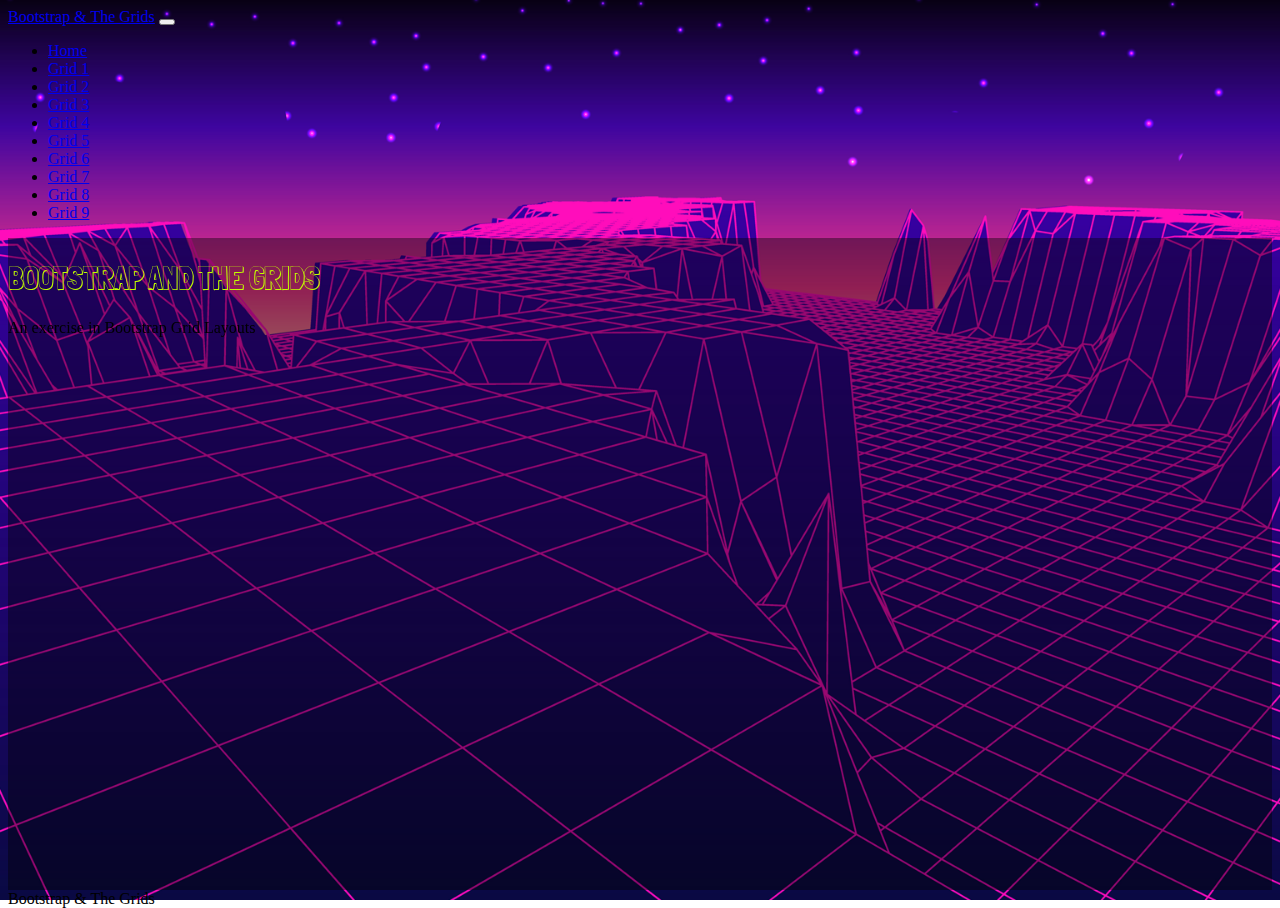
<file: index.html>
<!DOCTYPE html>
<html lang="en">
  <head>
    <meta charset="UTF-8" />
    <meta name="viewport" content="width=device-width, initial-scale=1.0" />
    <title>Bootstrap & The Grids</title>

    <!-- Bootstrap CSS -->
    <link
      href="https://cdn.jsdelivr.net/npm/bootstrap@5.3.0/dist/css/bootstrap.min.css"
      rel="stylesheet"
      integrity="sha384-9ndCyUaIbzAi2FUVXJi0CjmCapSmO7SnpJef0486qhLnuZ2cdeRhO02iuK6FUUVM"
      crossorigin="anonymous"
    />

    <!-- Google Font -->
    <link rel="preconnect" href="https://fonts.googleapis.com" />
    <link rel="preconnect" href="https://fonts.gstatic.com" crossorigin />
    <link
      href="https://fonts.googleapis.com/css2?family=Londrina+Shadow&display=swap"
      rel="stylesheet"
    />

    <!-- My CSS -->
    <link href="/css/site.css" rel="stylesheet" />
  </head>

  <body class="bg-image">
    <!-- nav bar -->
    <header>
      <nav class="navbar navbar-expand-lg navbar-dark bg-dark">
        <div class="container-fluid">
          <a class="navbar-brand" href="/index.html">Bootstrap & The Grids</a>
          <button
            class="navbar-toggler"
            type="button"
            data-bs-toggle="collapse"
            data-bs-target="#navbarSupportedContent"
            aria-controls="navbarSupportedContent"
            aria-expanded="false"
            aria-label="Toggle navigation"
          >
            <span class="navbar-toggler-icon"></span>
          </button>
          <div class="collapse navbar-collapse" id="navbarSupportedContent">
            <ul class="navbar-nav me-auto mb-2 mb-lg-0">
              <li class="nav-item">
                <a
                  class="nav-link active"
                  aria-current="page"
                  href="/index.html"
                  >Home</a
                >
              </li>
              <li class="nav-item">
                <a class="nav-link" href="/grid1.html">Grid 1</a>
              </li>
              <li class="nav-item">
                <a class="nav-link" href="/grid2.html">Grid 2</a>
              </li>
              <li class="nav-item">
                <a class="nav-link" href="/grid3.html">Grid 3</a>
              </li>
              <li class="nav-item">
                <a class="nav-link" href="/grid4.html">Grid 4</a>
              </li>
              <li class="nav-item">
                <a class="nav-link" href="/grid5.html">Grid 5</a>
              </li>
              <li class="nav-item">
                <a class="nav-link" href="/grid6.html">Grid 6</a>
              </li>
              <li class="nav-item">
                <a class="nav-link" href="/grid7.html">Grid 7</a>
              </li>
              <li class="nav-item">
                <a class="nav-link" href="/grid8.html">Grid 8</a>
              </li>
              <li class="nav-item">
                <a class="nav-link" href="/grid9.html">Grid 9</a>
              </li>
            </ul>
          </div>
        </div>
      </nav>
    </header>

    <!-- content of the page -->
    <main class="d-flex justify-content-center align-items-center">
      <div class="text-center text-light">
        <h1 class="display-1 titleText">Bootstrap and the Grids</h1>
        <p class="lead">An exercise in Bootstrap Grid Layouts</p>
      </div>
    </main>

    <!-- footer which appears on each page -->
    <footer class="bg-dark text-secondary text-center py-3">
      Bootstrap & The Grids
    </footer>

    <!-- Bootstrap JS -->
    <script
      src="https://cdn.jsdelivr.net/npm/bootstrap@5.3.0/dist/js/bootstrap.bundle.min.js"
      integrity="sha384-geWF76RCwLtnZ8qwWowPQNguL3RmwHVBC9FhGdlKrxdiJJigb/j/68SIy3Te4Bkz"
      crossorigin="anonymous"
    ></script>
  </body>
</html>
</file>
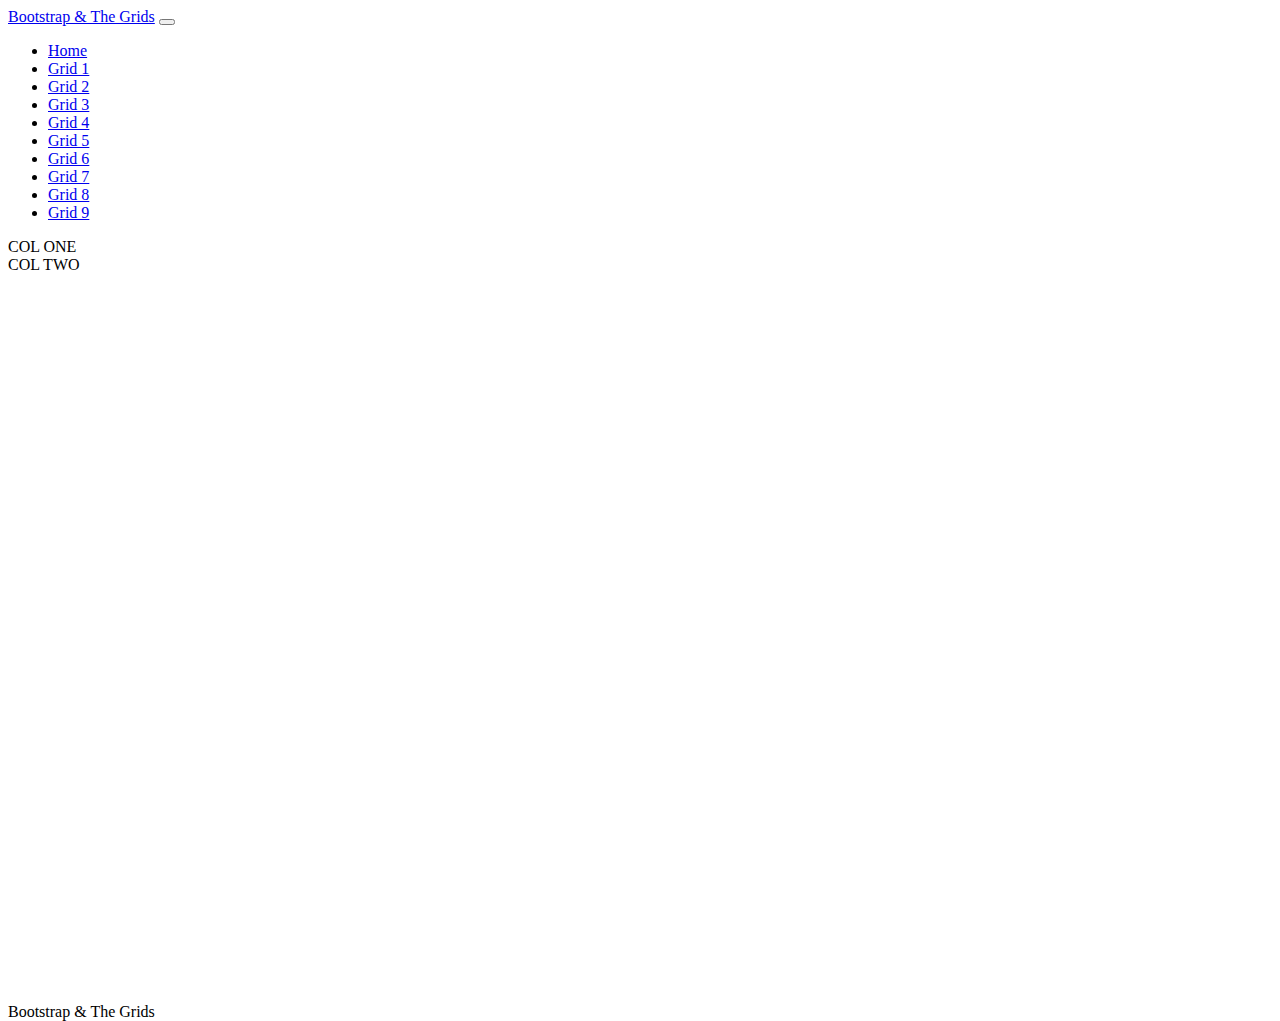
<file: grid1.html>
<!DOCTYPE html>
<html lang="en">
  <head>
    <meta charset="UTF-8" />
    <meta name="viewport" content="width=device-width, initial-scale=1.0" />
    <title>Bootstrap & The Grids</title>

    <!-- Bootstrap CSS -->
    <link
      href="https://cdn.jsdelivr.net/npm/bootstrap@5.3.0/dist/css/bootstrap.min.css"
      rel="stylesheet"
      integrity="sha384-9ndCyUaIbzAi2FUVXJi0CjmCapSmO7SnpJef0486qhLnuZ2cdeRhO02iuK6FUUVM"
      crossorigin="anonymous"
    />

    <!-- My CSS -->
    <link href="/css/site.css" rel="stylesheet" />
  </head>
  <body>
    <!-- nav bar -->
    <header>
      <nav class="navbar navbar-expand-lg navbar-dark bg-dark">
        <div class="container-fluid">
          <a class="navbar-brand" href="/index.html">Bootstrap & The Grids</a>
          <button
            class="navbar-toggler"
            type="button"
            data-bs-toggle="collapse"
            data-bs-target="#navbarSupportedContent"
            aria-controls="navbarSupportedContent"
            aria-expanded="false"
            aria-label="Toggle navigation"
          >
            <span class="navbar-toggler-icon"></span>
          </button>
          <div class="collapse navbar-collapse" id="navbarSupportedContent">
            <ul class="navbar-nav me-auto mb-2 mb-lg-0">
              <li class="nav-item">
                <a class="nav-link" href="/index.html">Home</a>
              </li>
              <li class="nav-item">
                <a
                  class="nav-link active"
                  aria-current="page"
                  href="/grid1.html"
                  >Grid 1</a
                >
              </li>
              <li class="nav-item">
                <a class="nav-link" href="/grid2.html">Grid 2</a>
              </li>
              <li class="nav-item">
                <a class="nav-link" href="/grid3.html">Grid 3</a>
              </li>
              <li class="nav-item">
                <a class="nav-link" href="/grid4.html">Grid 4</a>
              </li>
              <li class="nav-item">
                <a class="nav-link" href="/grid5.html">Grid 5</a>
              </li>
              <li class="nav-item">
                <a class="nav-link" href="/grid6.html">Grid 6</a>
              </li>
              <li class="nav-item">
                <a class="nav-link" href="/grid7.html">Grid 7</a>
              </li>
              <li class="nav-item">
                <a class="nav-link" href="/grid8.html">Grid 8</a>
              </li>
              <li class="nav-item">
                <a class="nav-link" href="/grid9.html">Grid 9</a>
              </li>
            </ul>
          </div>
        </div>
      </nav>
    </header>
    <!-- content of the page -->
    <main class="container">
      <div class="row text-light m-3 minHeight">
        <div class="col-12 col-md-6 p-1">
          <article class="bg-dark h-100 p-1">COL ONE</article>
        </div>
        <div class="col-12 col-md-6 p-1">
          <article class="bg-secondary h-100 p-1">COL TWO</article>
        </div>
      </div>
    </main>

    <!-- footer which appears on each page -->
    <footer class="bg-dark mt-5 text-secondary text-center py-3">
      Bootstrap & The Grids
    </footer>
    <!-- Bootstrap JS -->
    <script
      src="https://cdn.jsdelivr.net/npm/bootstrap@5.3.0/dist/js/bootstrap.bundle.min.js"
      integrity="sha384-geWF76RCwLtnZ8qwWowPQNguL3RmwHVBC9FhGdlKrxdiJJigb/j/68SIy3Te4Bkz"
      crossorigin="anonymous"
    ></script>
  </body>
</html>
</file>
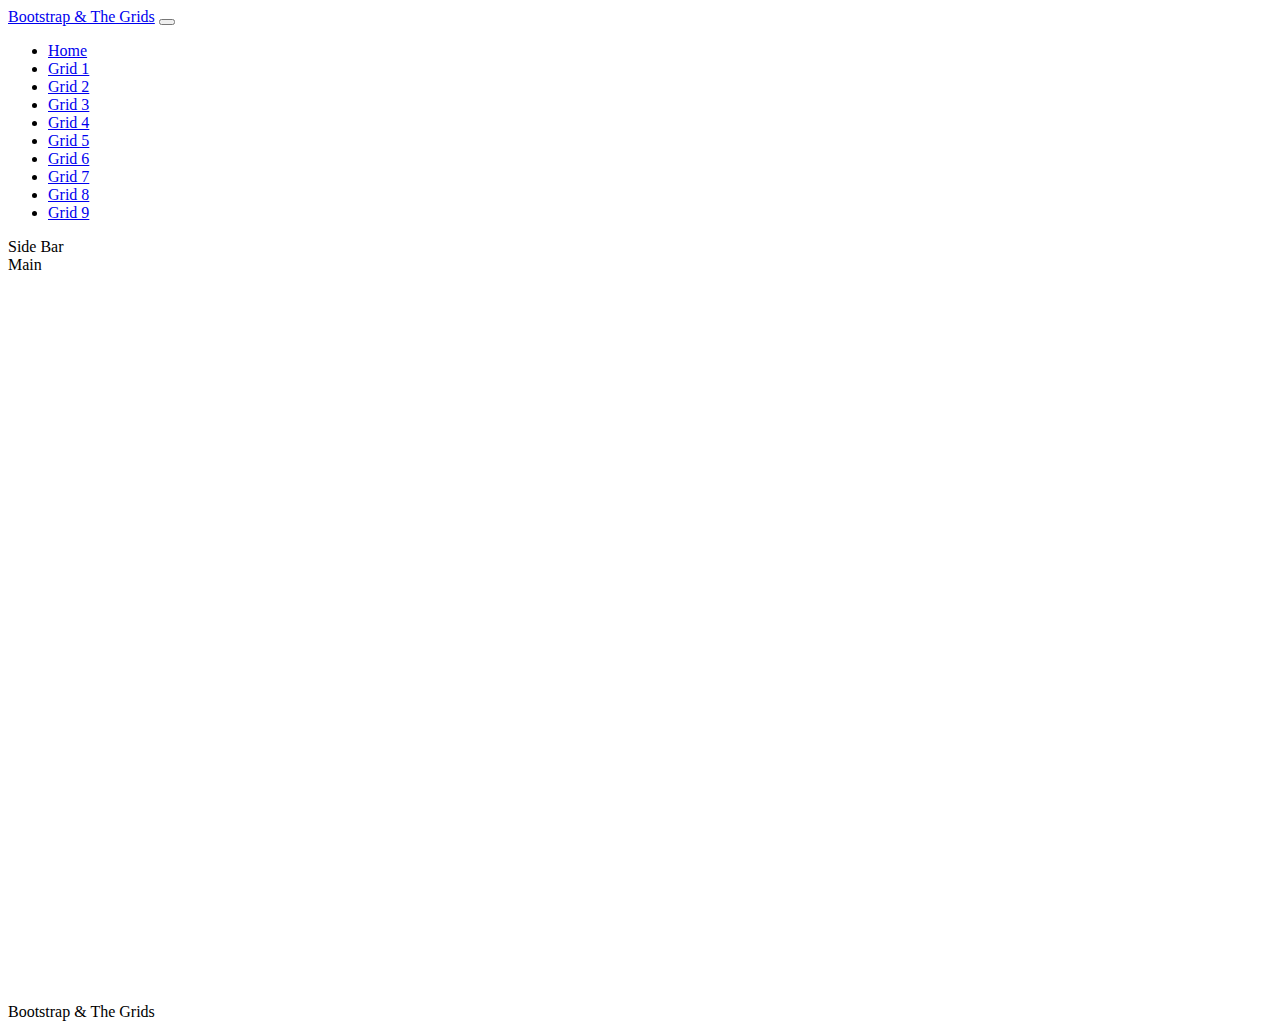
<file: grid2.html>
<!DOCTYPE html>
<html lang="en">
  <head>
    <meta charset="UTF-8" />
    <meta name="viewport" content="width=device-width, initial-scale=1.0" />
    <title>Bootstrap & The Grids</title>

    <!-- Bootstrap CSS -->
    <link
      href="https://cdn.jsdelivr.net/npm/bootstrap@5.3.0/dist/css/bootstrap.min.css"
      rel="stylesheet"
      integrity="sha384-9ndCyUaIbzAi2FUVXJi0CjmCapSmO7SnpJef0486qhLnuZ2cdeRhO02iuK6FUUVM"
      crossorigin="anonymous"
    />

    <!-- My CSS -->
    <link href="/css/site.css" rel="stylesheet" />
  </head>
  <body>
    <!-- nav bar -->
    <header>
      <nav class="navbar navbar-expand-lg navbar-dark bg-dark">
        <div class="container-fluid">
          <a class="navbar-brand" href="/index.html">Bootstrap & The Grids</a>
          <button
            class="navbar-toggler"
            type="button"
            data-bs-toggle="collapse"
            data-bs-target="#navbarSupportedContent"
            aria-controls="navbarSupportedContent"
            aria-expanded="false"
            aria-label="Toggle navigation"
          >
            <span class="navbar-toggler-icon"></span>
          </button>
          <div class="collapse navbar-collapse" id="navbarSupportedContent">
            <ul class="navbar-nav me-auto mb-2 mb-lg-0">
              <li class="nav-item">
                <a class="nav-link" href="/index.html">Home</a>
              </li>
              <li class="nav-item">
                <a class="nav-link" href="/grid1.html">Grid 1</a>
              </li>
              <li class="nav-item">
                <a
                  class="nav-link active"
                  aria-current="page"
                  href="/grid2.html"
                  >Grid 2</a
                >
              </li>
              <li class="nav-item">
                <a class="nav-link" href="/grid3.html">Grid 3</a>
              </li>
              <li class="nav-item">
                <a class="nav-link" href="/grid4.html">Grid 4</a>
              </li>
              <li class="nav-item">
                <a class="nav-link" href="/grid5.html">Grid 5</a>
              </li>
              <li class="nav-item">
                <a class="nav-link" href="/grid6.html">Grid 6</a>
              </li>
              <li class="nav-item">
                <a class="nav-link" href="/grid7.html">Grid 7</a>
              </li>
              <li class="nav-item">
                <a class="nav-link" href="/grid8.html">Grid 8</a>
              </li>
              <li class="nav-item">
                <a class="nav-link" href="/grid9.html">Grid 9</a>
              </li>
            </ul>
          </div>
        </div>
      </nav>
    </header>
    <!-- content of the page -->
    <main class="container">
      <div class="row text-light m-3 minHeight">
        <div class="col-4">
          <article class="bg-secondary h-100 p-3">Side Bar</article>
        </div>
        <div class="col-8">
          <article class="bg-dark h-100 p-3">Main</article>
        </div>
      </div>
    </main>

    <!-- footer which appears on each page -->
    <footer class="bg-dark mt-5 text-secondary text-center py-3">
      Bootstrap & The Grids
    </footer>
    <!-- Bootstrap JS -->
    <script
      src="https://cdn.jsdelivr.net/npm/bootstrap@5.3.0/dist/js/bootstrap.bundle.min.js"
      integrity="sha384-geWF76RCwLtnZ8qwWowPQNguL3RmwHVBC9FhGdlKrxdiJJigb/j/68SIy3Te4Bkz"
      crossorigin="anonymous"
    ></script>
  </body>
</html>
</file>
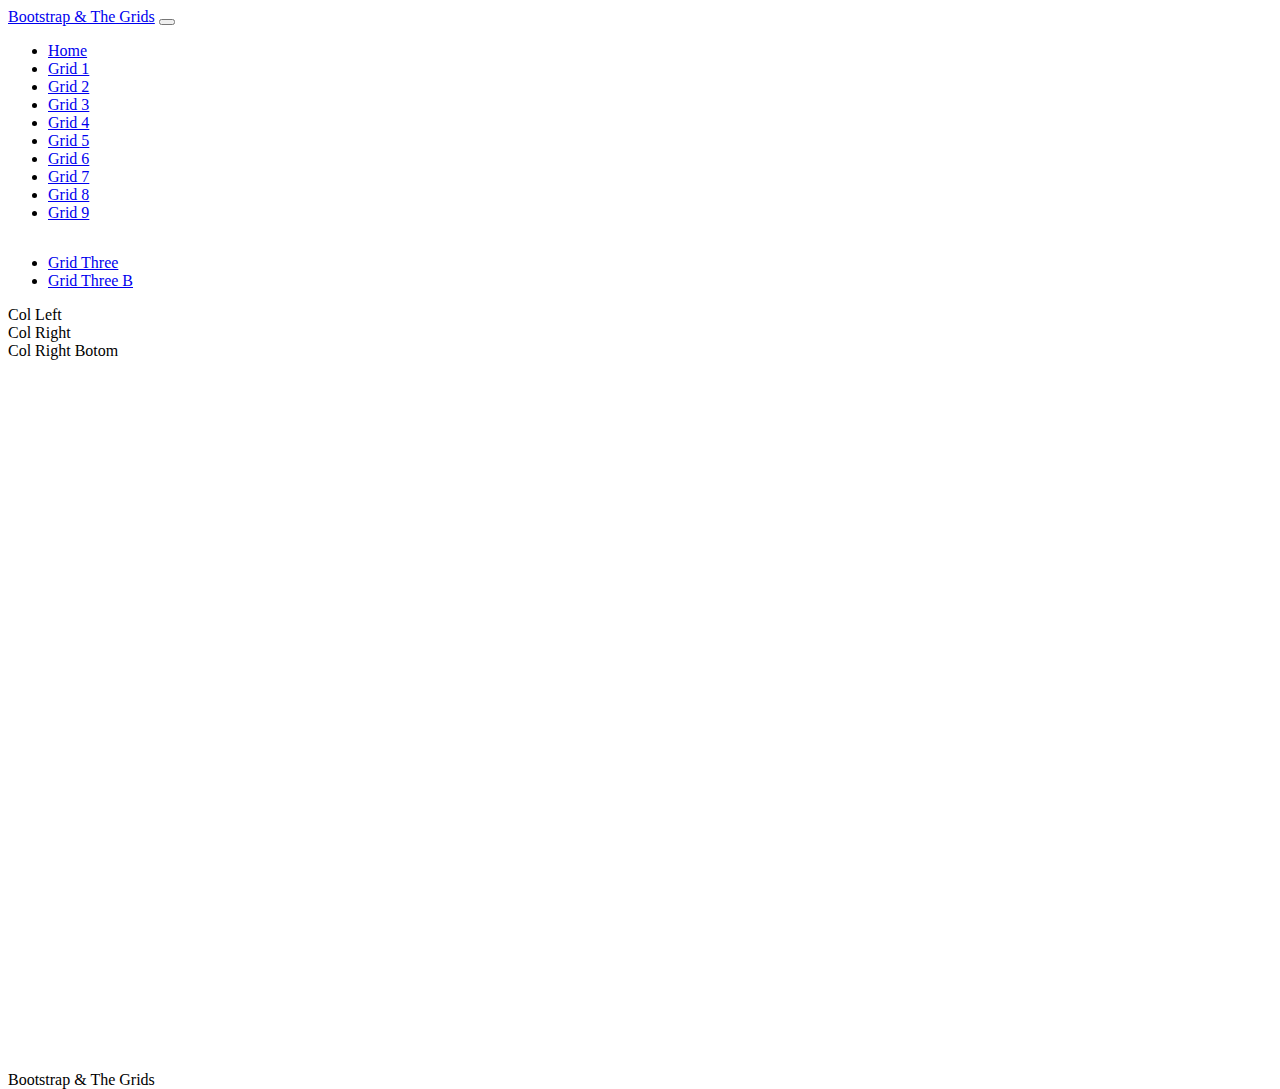
<file: grid3.html>
<!DOCTYPE html>
<html lang="en">
  <head>
    <meta charset="UTF-8" />
    <meta name="viewport" content="width=device-width, initial-scale=1.0" />
    <title>Bootstrap & The Grids</title>

    <!-- Bootstrap CSS -->
    <link
      href="https://cdn.jsdelivr.net/npm/bootstrap@5.3.0/dist/css/bootstrap.min.css"
      rel="stylesheet"
      integrity="sha384-9ndCyUaIbzAi2FUVXJi0CjmCapSmO7SnpJef0486qhLnuZ2cdeRhO02iuK6FUUVM"
      crossorigin="anonymous"
    />

    <!-- My CSS -->
    <link href="/css/site.css" rel="stylesheet" />
  </head>
  <body>
    <!-- nav bar -->
    <header>
      <nav class="navbar navbar-expand-lg navbar-dark bg-dark">
        <div class="container-fluid">
          <a class="navbar-brand" href="/index.html">Bootstrap & The Grids</a>
          <button
            class="navbar-toggler"
            type="button"
            data-bs-toggle="collapse"
            data-bs-target="#navbarSupportedContent"
            aria-controls="navbarSupportedContent"
            aria-expanded="false"
            aria-label="Toggle navigation"
          >
            <span class="navbar-toggler-icon"></span>
          </button>
          <div class="collapse navbar-collapse" id="navbarSupportedContent">
            <ul class="navbar-nav me-auto mb-2 mb-lg-0">
              <li class="nav-item">
                <a class="nav-link" href="/index.html">Home</a>
              </li>
              <li class="nav-item">
                <a class="nav-link" href="/grid1.html">Grid 1</a>
              </li>
              <li class="nav-item">
                <a class="nav-link" href="/grid2.html">Grid 2</a>
              </li>
              <li class="nav-item">
                <a
                  class="nav-link active"
                  aria-current="page"
                  href="/grid3.html"
                  >Grid 3</a
                >
              </li>
              <li class="nav-item">
                <a class="nav-link" href="/grid4.html">Grid 4</a>
              </li>
              <li class="nav-item">
                <a class="nav-link" href="/grid5.html">Grid 5</a>
              </li>
              <li class="nav-item">
                <a class="nav-link" href="/grid6.html">Grid 6</a>
              </li>
              <li class="nav-item">
                <a class="nav-link" href="/grid7.html">Grid 7</a>
              </li>
              <li class="nav-item">
                <a class="nav-link" href="/grid8.html">Grid 8</a>
              </li>
              <li class="nav-item">
                <a class="nav-link" href="/grid9.html">Grid 9</a>
              </li>
            </ul>
          </div>
        </div>
      </nav>
    </header>
    <!-- content of the page -->
    <main class="container py-3">
      <ul class="nav nav-pills mb-1">
        <li class="nav-item">
          <a class="nav-link active" aria-current="page" href="grid3.html"
            >Grid Three</a
          >
        </li>
        <li class="nav-item">
          <a class="nav-link" aria-current="page" href="grid3b.html"
            >Grid Three B</a
          >
        </li>
      </ul>

      <div class="row minHeight text-light g-3">
        <div class="col-7 p-2">
          <article class="bg-secondary h-100 p-3">Col Left</article>
        </div>
        <div class="col-5 pt-2">
          <div class="row row-cols-1 h-100 g-2">
            <div class="col">
              <article class="bg-secondary h-100 p-3">Col Right</article>
            </div>
            <div class="col">
              <article class="bg-dark h-100 p-3">Col Right Botom</article>
            </div>
          </div>
        </div>
      </div>
    </main>

    <!-- footer which appears on each page -->
    <footer class="bg-dark mt-5 text-secondary text-center py-3">
      Bootstrap & The Grids
    </footer>
    <!-- Bootstrap JS -->
    <script
      src="https://cdn.jsdelivr.net/npm/bootstrap@5.3.0/dist/js/bootstrap.bundle.min.js"
      integrity="sha384-geWF76RCwLtnZ8qwWowPQNguL3RmwHVBC9FhGdlKrxdiJJigb/j/68SIy3Te4Bkz"
      crossorigin="anonymous"
    ></script>
  </body>
</html>
</file>
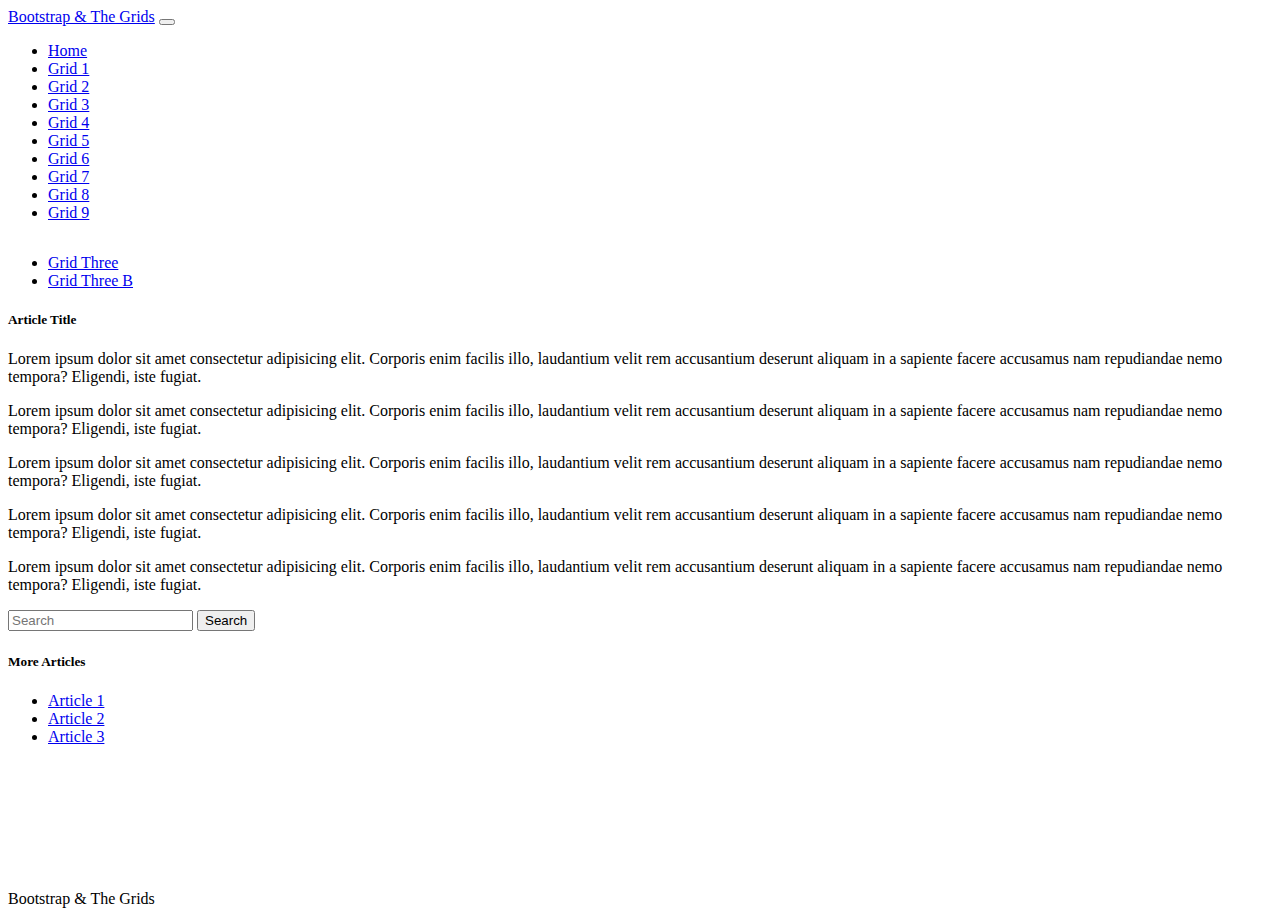
<file: grid3b.html>
<!DOCTYPE html>
<html lang="en">
  <head>
    <meta charset="UTF-8" />
    <meta name="viewport" content="width=device-width, initial-scale=1.0" />
    <title>Bootstrap & The Grids</title>

    <!-- Bootstrap CSS -->
    <link
      href="https://cdn.jsdelivr.net/npm/bootstrap@5.3.0/dist/css/bootstrap.min.css"
      rel="stylesheet"
      integrity="sha384-9ndCyUaIbzAi2FUVXJi0CjmCapSmO7SnpJef0486qhLnuZ2cdeRhO02iuK6FUUVM"
      crossorigin="anonymous"
    />

    <!-- My CSS -->
    <link href="/css/site.css" rel="stylesheet" />
  </head>
  <body>
    <!-- nav bar -->
    <header>
      <nav class="navbar navbar-expand-lg navbar-dark bg-dark">
        <div class="container-fluid">
          <a class="navbar-brand" href="/index.html">Bootstrap & The Grids</a>
          <button
            class="navbar-toggler"
            type="button"
            data-bs-toggle="collapse"
            data-bs-target="#navbarSupportedContent"
            aria-controls="navbarSupportedContent"
            aria-expanded="false"
            aria-label="Toggle navigation"
          >
            <span class="navbar-toggler-icon"></span>
          </button>
          <div class="collapse navbar-collapse" id="navbarSupportedContent">
            <ul class="navbar-nav me-auto mb-2 mb-lg-0">
              <li class="nav-item">
                <a class="nav-link" href="/index.html">Home</a>
              </li>
              <li class="nav-item">
                <a class="nav-link" href="/grid1.html">Grid 1</a>
              </li>
              <li class="nav-item">
                <a class="nav-link" href="/grid2.html">Grid 2</a>
              </li>
              <li class="nav-item active" aria-current="page">
                <a class="nav-link" href="/grid3.html">Grid 3</a>
              </li>
              <li class="nav-item">
                <a class="nav-link" href="/grid4.html">Grid 4</a>
              </li>
              <li class="nav-item">
                <a class="nav-link" href="/grid5.html">Grid 5</a>
              </li>
              <li class="nav-item">
                <a class="nav-link" href="/grid6.html">Grid 6</a>
              </li>
              <li class="nav-item">
                <a class="nav-link" href="/grid7.html">Grid 7</a>
              </li>
              <li class="nav-item">
                <a class="nav-link" href="/grid8.html">Grid 8</a>
              </li>
              <li class="nav-item">
                <a class="nav-link" href="/grid9.html">Grid 9</a>
              </li>
            </ul>
          </div>
        </div>
      </nav>
    </header>
    <!-- content of the page -->
    <main class="container-fluid py-3">
      <ul class="nav nav-pills mb-1">
        <li class="nav-item">
          <a class="nav-link" aria-current="page" href="grid3.html"
            >Grid Three</a
          >
        </li>
        <li class="nav-item">
          <a class="nav-link active" aria-current="page" href="grid3b.html"
            >Grid Three B</a
          >
        </li>
      </ul>

      <div class="row text-light">
        <div class="col-7">
          <article class="bg-secondary p-3 text-light">
            <h5>Article Title</h5>
            <p>
              Lorem ipsum dolor sit amet consectetur adipisicing elit. Corporis
              enim facilis illo, laudantium velit rem accusantium deserunt
              aliquam in a sapiente facere accusamus nam repudiandae nemo
              tempora? Eligendi, iste fugiat.
            </p>
            <p>
              Lorem ipsum dolor sit amet consectetur adipisicing elit. Corporis
              enim facilis illo, laudantium velit rem accusantium deserunt
              aliquam in a sapiente facere accusamus nam repudiandae nemo
              tempora? Eligendi, iste fugiat.
            </p>
            <p>
              Lorem ipsum dolor sit amet consectetur adipisicing elit. Corporis
              enim facilis illo, laudantium velit rem accusantium deserunt
              aliquam in a sapiente facere accusamus nam repudiandae nemo
              tempora? Eligendi, iste fugiat.
            </p>
            <p>
              Lorem ipsum dolor sit amet consectetur adipisicing elit. Corporis
              enim facilis illo, laudantium velit rem accusantium deserunt
              aliquam in a sapiente facere accusamus nam repudiandae nemo
              tempora? Eligendi, iste fugiat.
            </p>
            <p>
              Lorem ipsum dolor sit amet consectetur adipisicing elit. Corporis
              enim facilis illo, laudantium velit rem accusantium deserunt
              aliquam in a sapiente facere accusamus nam repudiandae nemo
              tempora? Eligendi, iste fugiat.
            </p>
          </article>
        </div>
        <div class="col-5">
          <div class="bg-secondary p-3">
            <!-- search bar -->
            <form action="#" class="d-flex">
              <input
                type="text"
                name="search"
                placeholder="Search"
                class="form-control me-2"
              />
              <button class="btn btn-outline-light" type="submit">
                Search
              </button>
            </form>
          </div>
          <div class="bg-dark p-3 mt-2">
            <h5 class="">More Articles</h5>
            <ul class="list-unstyled ms-3">
              <li class="py-2">
                <a href="#" class="text-decoration-none">Article 1</a>
              </li>
              <li class="py-2">
                <a href="#" class="text-decoration-none">Article 2</a>
              </li>
              <li class="py-2">
                <a href="#" class="text-decoration-none">Article 3</a>
              </li>
            </ul>
          </div>
        </div>
      </div>
    </main>

    <!-- footer which appears on each page -->
    <footer class="bg-dark mt-5 text-secondary text-center py-3">
      Bootstrap & The Grids
    </footer>
    <!-- Bootstrap JS -->
    <script
      src="https://cdn.jsdelivr.net/npm/bootstrap@5.3.0/dist/js/bootstrap.bundle.min.js"
      integrity="sha384-geWF76RCwLtnZ8qwWowPQNguL3RmwHVBC9FhGdlKrxdiJJigb/j/68SIy3Te4Bkz"
      crossorigin="anonymous"
    ></script>
  </body>
</html>
</file>
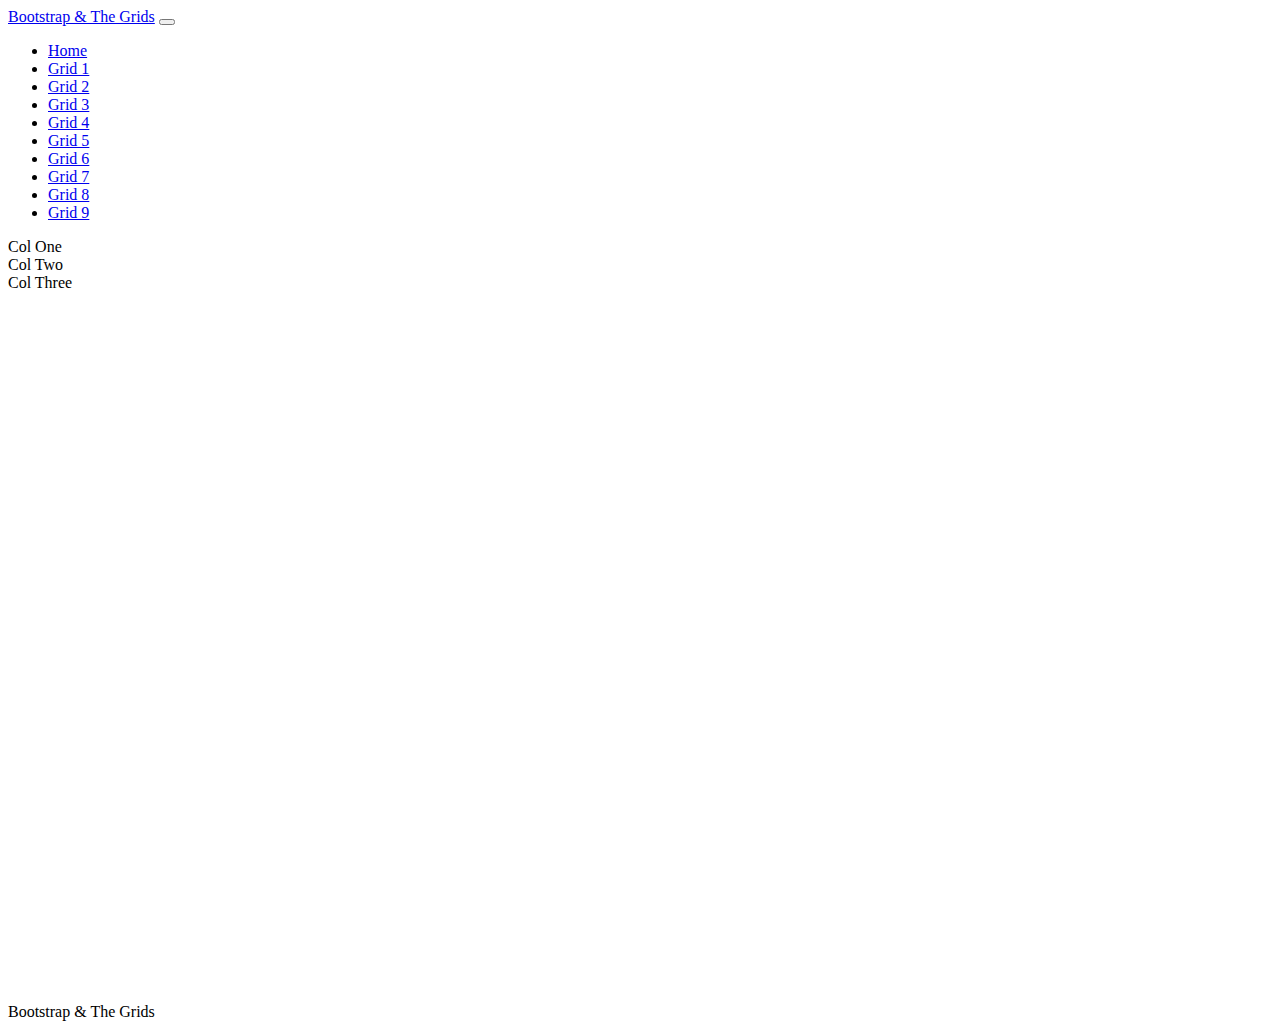
<file: grid4.html>
<!DOCTYPE html>
<html lang="en">
  <head>
    <meta charset="UTF-8" />
    <meta name="viewport" content="width=device-width, initial-scale=1.0" />
    <title>Bootstrap & The Grids</title>

    <!-- Bootstrap CSS -->
    <link
      href="https://cdn.jsdelivr.net/npm/bootstrap@5.3.0/dist/css/bootstrap.min.css"
      rel="stylesheet"
      integrity="sha384-9ndCyUaIbzAi2FUVXJi0CjmCapSmO7SnpJef0486qhLnuZ2cdeRhO02iuK6FUUVM"
      crossorigin="anonymous"
    />

    <!-- My CSS -->
    <link href="/css/site.css" rel="stylesheet" />
  </head>
  <body>
    <!-- nav bar -->
    <header>
      <nav class="navbar navbar-expand-lg navbar-dark bg-dark">
        <div class="container-fluid">
          <a class="navbar-brand" href="/index.html">Bootstrap & The Grids</a>
          <button
            class="navbar-toggler"
            type="button"
            data-bs-toggle="collapse"
            data-bs-target="#navbarSupportedContent"
            aria-controls="navbarSupportedContent"
            aria-expanded="false"
            aria-label="Toggle navigation"
          >
            <span class="navbar-toggler-icon"></span>
          </button>
          <div class="collapse navbar-collapse" id="navbarSupportedContent">
            <ul class="navbar-nav me-auto mb-2 mb-lg-0">
              <li class="nav-item">
                <a class="nav-link" href="/index.html">Home</a>
              </li>
              <li class="nav-item">
                <a class="nav-link" href="/grid1.html">Grid 1</a>
              </li>
              <li class="nav-item">
                <a class="nav-link" href="/grid2.html">Grid 2</a>
              </li>
              <li class="nav-item">
                <a class="nav-link" href="/grid3.html">Grid 3</a>
              </li>
              <li class="nav-item">
                <a
                  class="nav-link active"
                  aria-current="page"
                  href="/grid4.html"
                  >Grid 4</a
                >
              </li>
              <li class="nav-item">
                <a class="nav-link" href="/grid5.html">Grid 5</a>
              </li>
              <li class="nav-item">
                <a class="nav-link" href="/grid6.html">Grid 6</a>
              </li>
              <li class="nav-item">
                <a class="nav-link" href="/grid7.html">Grid 7</a>
              </li>
              <li class="nav-item">
                <a class="nav-link" href="/grid8.html">Grid 8</a>
              </li>
              <li class="nav-item">
                <a class="nav-link" href="/grid9.html">Grid 9</a>
              </li>
            </ul>
          </div>
        </div>
      </nav>
    </header>
    <!-- content of the page -->
    <main class="container">
      <div class="row g-3 text-light m-3 minHeight">
        <div class="col-12 col-md-4">
          <article class="bg-secondary h-100 p-3">Col One</article>
        </div>
        <div class="col-12 col-md-4">
          <article class="bg-dark h-100 p-3">Col Two</article>
        </div>
        <div class="col-12 col-md-4">
          <article class="bg-secondary h-100 p-3">Col Three</article>
        </div>
      </div>
    </main>

    <!-- footer which appears on each page -->
    <footer class="bg-dark mt-5 text-secondary text-center py-3">
      Bootstrap & The Grids
    </footer>
    <!-- Bootstrap JS -->
    <script
      src="https://cdn.jsdelivr.net/npm/bootstrap@5.3.0/dist/js/bootstrap.bundle.min.js"
      integrity="sha384-geWF76RCwLtnZ8qwWowPQNguL3RmwHVBC9FhGdlKrxdiJJigb/j/68SIy3Te4Bkz"
      crossorigin="anonymous"
    ></script>
  </body>
</html>
</file>
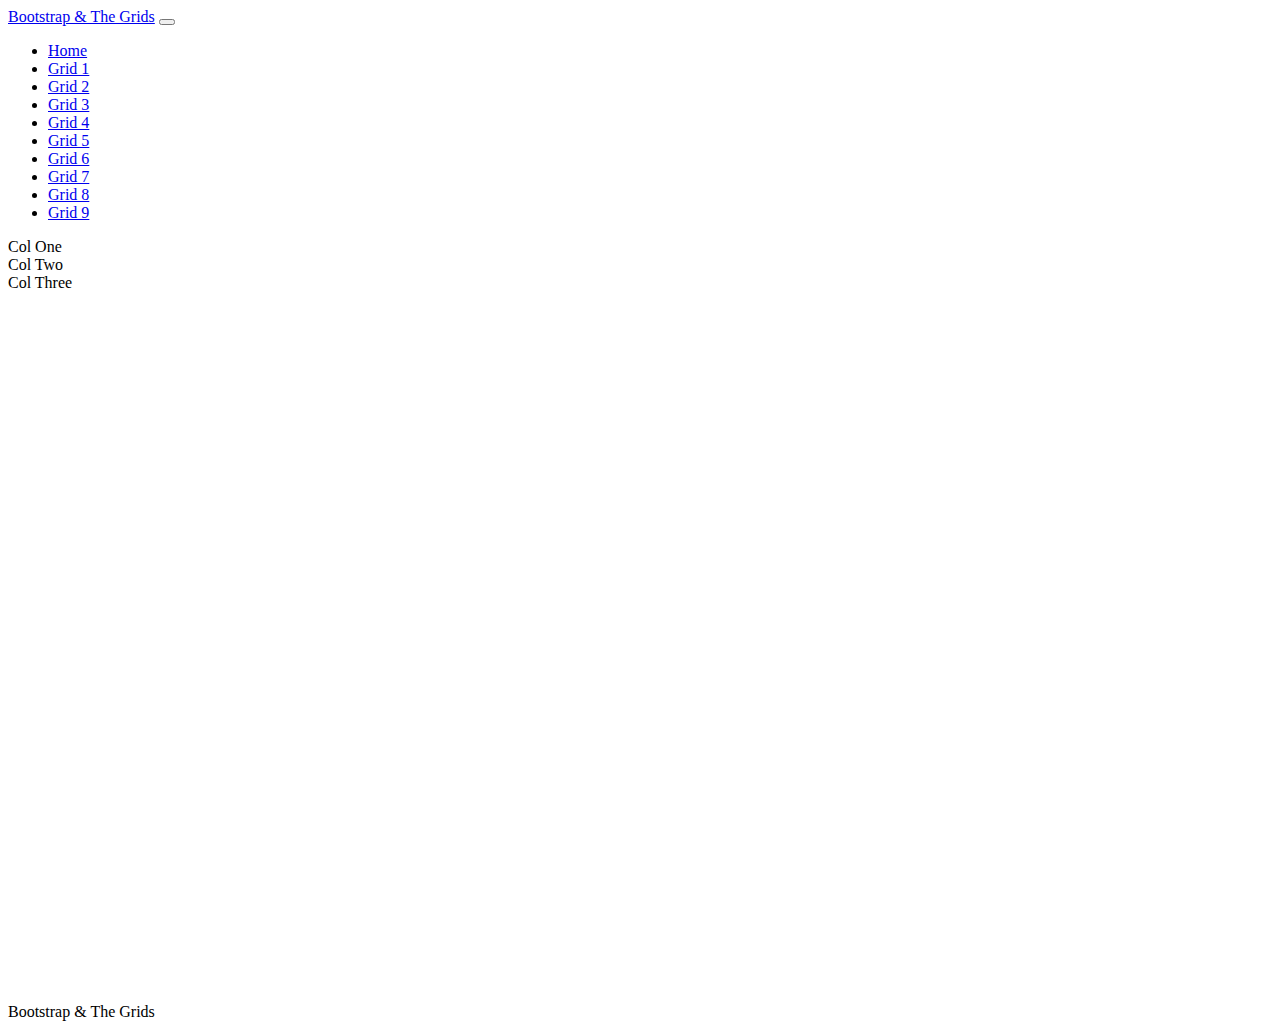
<file: grid5.html>
<!DOCTYPE html>
<html lang="en">
  <head>
    <meta charset="UTF-8" />
    <meta name="viewport" content="width=device-width, initial-scale=1.0" />
    <title>Bootstrap & The Grids</title>

    <!-- Bootstrap CSS -->
    <link
      href="https://cdn.jsdelivr.net/npm/bootstrap@5.3.0/dist/css/bootstrap.min.css"
      rel="stylesheet"
      integrity="sha384-9ndCyUaIbzAi2FUVXJi0CjmCapSmO7SnpJef0486qhLnuZ2cdeRhO02iuK6FUUVM"
      crossorigin="anonymous"
    />

    <!-- My CSS -->
    <link href="/css/site.css" rel="stylesheet" />
  </head>
  <body>
    <!-- nav bar -->
    <header>
      <nav class="navbar navbar-expand-lg navbar-dark bg-dark">
        <div class="container-fluid">
          <a class="navbar-brand" href="/index.html">Bootstrap & The Grids</a>
          <button
            class="navbar-toggler"
            type="button"
            data-bs-toggle="collapse"
            data-bs-target="#navbarSupportedContent"
            aria-controls="navbarSupportedContent"
            aria-expanded="false"
            aria-label="Toggle navigation"
          >
            <span class="navbar-toggler-icon"></span>
          </button>
          <div class="collapse navbar-collapse" id="navbarSupportedContent">
            <ul class="navbar-nav me-auto mb-2 mb-lg-0">
              <li class="nav-item">
                <a class="nav-link" href="/index.html">Home</a>
              </li>
              <li class="nav-item">
                <a class="nav-link" href="/grid1.html">Grid 1</a>
              </li>
              <li class="nav-item">
                <a class="nav-link" href="/grid2.html">Grid 2</a>
              </li>
              <li class="nav-item">
                <a class="nav-link" href="/grid3.html">Grid 3</a>
              </li>
              <li class="nav-item">
                <a class="nav-link" href="/grid4.html">Grid 4</a>
              </li>
              <li class="nav-item">
                <a
                  class="nav-link active"
                  aria-current="page"
                  href="/grid5.html"
                  >Grid 5</a
                >
              </li>
              <li class="nav-item">
                <a class="nav-link" href="/grid6.html">Grid 6</a>
              </li>
              <li class="nav-item">
                <a class="nav-link" href="/grid7.html">Grid 7</a>
              </li>
              <li class="nav-item">
                <a class="nav-link" href="/grid8.html">Grid 8</a>
              </li>
              <li class="nav-item">
                <a class="nav-link" href="/grid9.html">Grid 9</a>
              </li>
            </ul>
          </div>
        </div>
      </nav>
    </header>

    <!-- content of the page -->
    <main class="container">
      <div class="row row-cols-1 gy-1 text-light my-3 minHeight">
        <div class="col col-md-3">
          <article class="bg-secondary h-100 p-3">Col One</article>
        </div>
        <div class="col col-md-6">
          <article class="bg-dark h-100 p-3">Col Two</article>
        </div>
        <div class="col col-md-3">
          <article class="bg-secondary h-100 p-3">Col Three</article>
        </div>
      </div>
    </main>

    <!-- footer which appears on each page -->
    <footer class="bg-dark mt-5 text-secondary text-center py-3">
      Bootstrap & The Grids
    </footer>
    <!-- Bootstrap JS -->
    <script
      src="https://cdn.jsdelivr.net/npm/bootstrap@5.3.0/dist/js/bootstrap.bundle.min.js"
      integrity="sha384-geWF76RCwLtnZ8qwWowPQNguL3RmwHVBC9FhGdlKrxdiJJigb/j/68SIy3Te4Bkz"
      crossorigin="anonymous"
    ></script>
  </body>
</html>
</file>
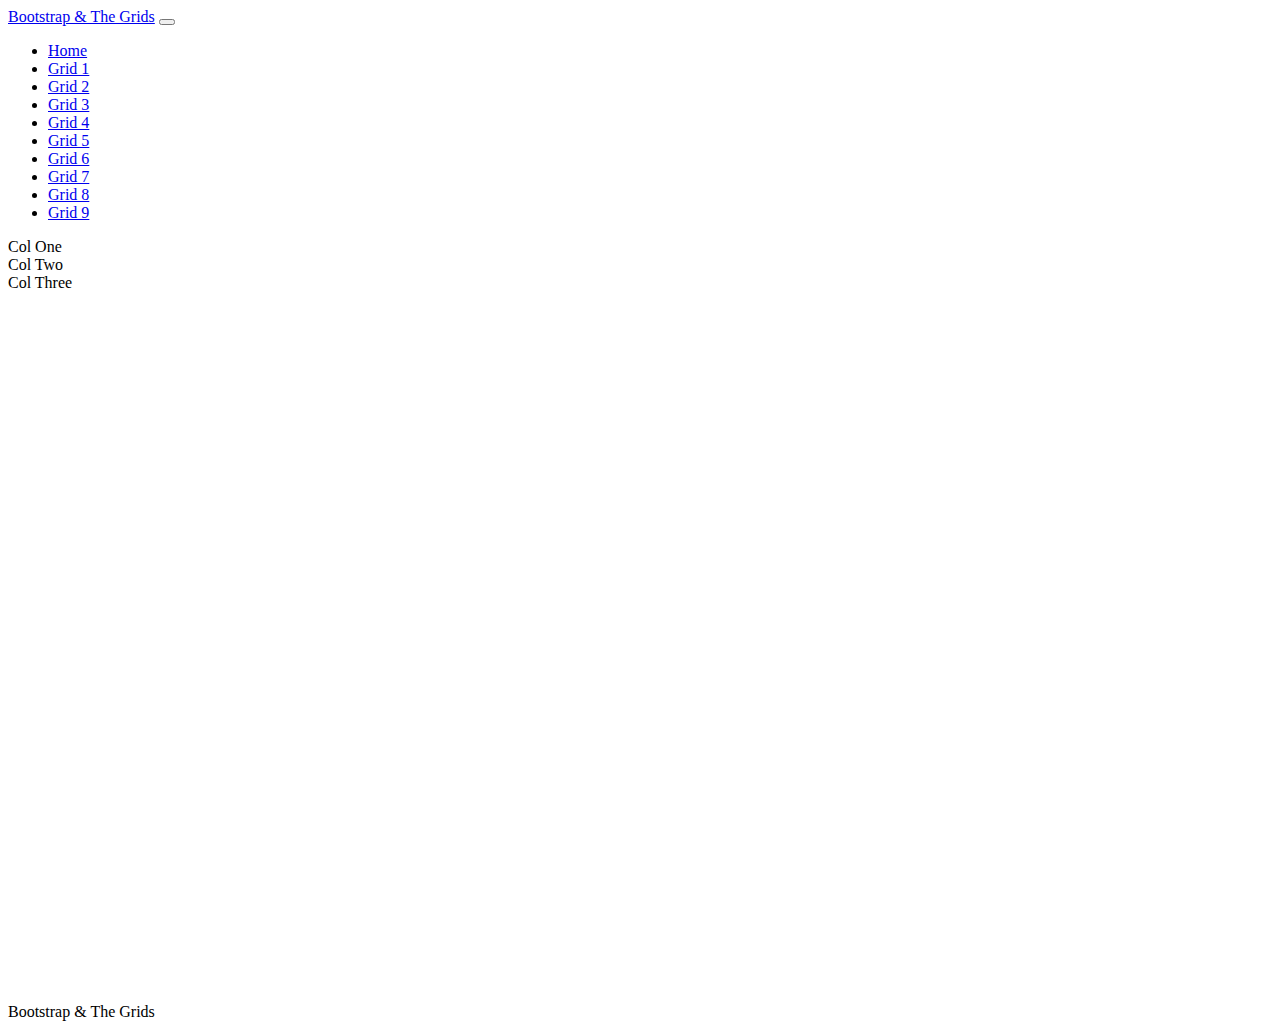
<file: grid6.html>
<!DOCTYPE html>
<html lang="en">
  <head>
    <meta charset="UTF-8" />
    <meta name="viewport" content="width=device-width, initial-scale=1.0" />
    <title>Bootstrap & The Grids</title>

    <!-- Bootstrap CSS -->
    <link
      href="https://cdn.jsdelivr.net/npm/bootstrap@5.3.0/dist/css/bootstrap.min.css"
      rel="stylesheet"
      integrity="sha384-9ndCyUaIbzAi2FUVXJi0CjmCapSmO7SnpJef0486qhLnuZ2cdeRhO02iuK6FUUVM"
      crossorigin="anonymous"
    />

    <!-- My CSS -->
    <link href="/css/site.css" rel="stylesheet" />
  </head>
  <body>
    <!-- nav bar -->
    <header>
      <nav class="navbar navbar-expand-lg navbar-dark bg-dark">
        <div class="container-fluid">
          <a class="navbar-brand" href="/index.html">Bootstrap & The Grids</a>
          <button
            class="navbar-toggler"
            type="button"
            data-bs-toggle="collapse"
            data-bs-target="#navbarSupportedContent"
            aria-controls="navbarSupportedContent"
            aria-expanded="false"
            aria-label="Toggle navigation"
          >
            <span class="navbar-toggler-icon"></span>
          </button>
          <div class="collapse navbar-collapse" id="navbarSupportedContent">
            <ul class="navbar-nav me-auto mb-2 mb-lg-0">
              <li class="nav-item">
                <a class="nav-link" href="/index.html">Home</a>
              </li>
              <li class="nav-item">
                <a class="nav-link" href="/grid1.html">Grid 1</a>
              </li>
              <li class="nav-item">
                <a class="nav-link" href="/grid2.html">Grid 2</a>
              </li>
              <li class="nav-item">
                <a class="nav-link" href="/grid3.html">Grid 3</a>
              </li>
              <li class="nav-item">
                <a class="nav-link" href="/grid4.html">Grid 4</a>
              </li>
              <li class="nav-item">
                <a class="nav-link" href="/grid5.html">Grid 5</a>
              </li>
              <li class="nav-item">
                <a
                  class="nav-link active"
                  aria-current="page"
                  href="/grid6.html"
                  >Grid 6</a
                >
              </li>
              <li class="nav-item">
                <a class="nav-link" href="/grid7.html">Grid 7</a>
              </li>
              <li class="nav-item">
                <a class="nav-link" href="/grid8.html">Grid 8</a>
              </li>
              <li class="nav-item">
                <a class="nav-link" href="/grid9.html">Grid 9</a>
              </li>
            </ul>
          </div>
        </div>
      </nav>
    </header>
    <!-- content of the page -->
    <main class="container">
      <div class="row row-cols-1 gy-2 minHeight my-3 text-light">
        <div class="col">
          <article class="h-100 bg-secondary p-3">Col One</article>
        </div>
        <div class="col col-md-6 order-last">
          <article class="h-100 bg-dark p-3">Col Two</article>
        </div>
        <div class="col col-md-6">
          <article class="h-100 bg-secondary p-3">Col Three</article>
        </div>
      </div>
    </main>

    <!-- footer which appears on each page -->
    <footer class="bg-dark mt-5 text-secondary text-center py-3">
      Bootstrap & The Grids
    </footer>
    <!-- Bootstrap JS -->
    <script
      src="https://cdn.jsdelivr.net/npm/bootstrap@5.3.0/dist/js/bootstrap.bundle.min.js"
      integrity="sha384-geWF76RCwLtnZ8qwWowPQNguL3RmwHVBC9FhGdlKrxdiJJigb/j/68SIy3Te4Bkz"
      crossorigin="anonymous"
    ></script>
  </body>
</html>
</file>
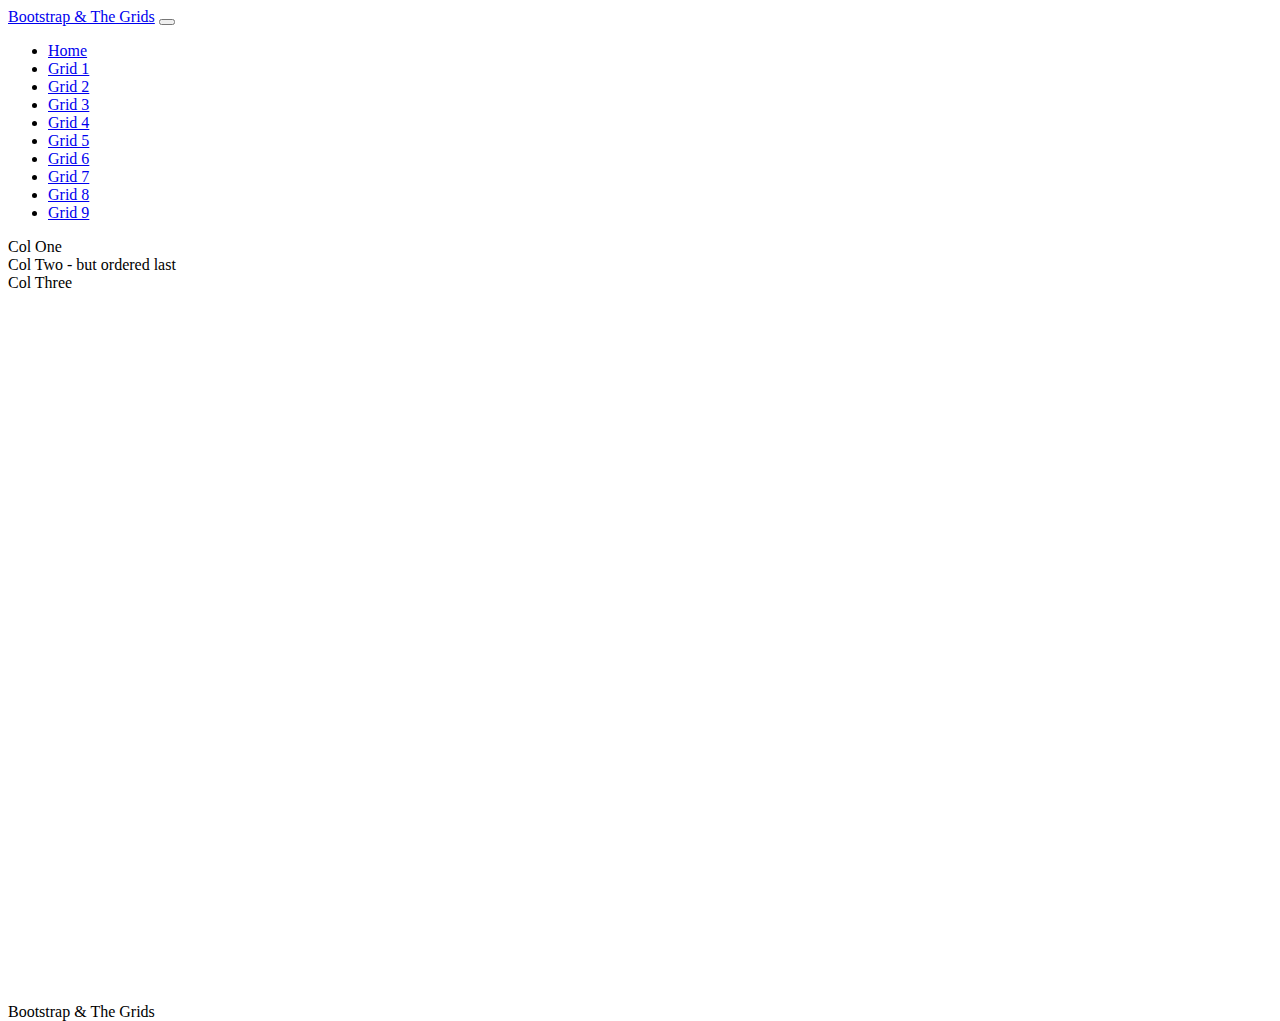
<file: grid7.html>
<!DOCTYPE html>
<html lang="en">
  <head>
    <meta charset="UTF-8" />
    <meta name="viewport" content="width=device-width, initial-scale=1.0" />
    <title>Bootstrap & The Grids</title>

    <!-- Bootstrap CSS -->
    <link
      href="https://cdn.jsdelivr.net/npm/bootstrap@5.3.0/dist/css/bootstrap.min.css"
      rel="stylesheet"
      integrity="sha384-9ndCyUaIbzAi2FUVXJi0CjmCapSmO7SnpJef0486qhLnuZ2cdeRhO02iuK6FUUVM"
      crossorigin="anonymous"
    />

    <!-- My CSS -->
    <link href="/css/site.css" rel="stylesheet" />
  </head>
  <body>
    <!-- nav bar -->
    <header>
      <nav class="navbar navbar-expand-lg navbar-dark bg-dark">
        <div class="container-fluid">
          <a class="navbar-brand" href="/index.html">Bootstrap & The Grids</a>
          <button
            class="navbar-toggler"
            type="button"
            data-bs-toggle="collapse"
            data-bs-target="#navbarSupportedContent"
            aria-controls="navbarSupportedContent"
            aria-expanded="false"
            aria-label="Toggle navigation"
          >
            <span class="navbar-toggler-icon"></span>
          </button>
          <div class="collapse navbar-collapse" id="navbarSupportedContent">
            <ul class="navbar-nav me-auto mb-2 mb-lg-0">
              <li class="nav-item">
                <a class="nav-link" href="/index.html">Home</a>
              </li>
              <li class="nav-item">
                <a class="nav-link" href="/grid1.html">Grid 1</a>
              </li>
              <li class="nav-item">
                <a class="nav-link" href="/grid2.html">Grid 2</a>
              </li>
              <li class="nav-item">
                <a class="nav-link" href="/grid3.html">Grid 3</a>
              </li>
              <li class="nav-item">
                <a class="nav-link" href="/grid4.html">Grid 4</a>
              </li>
              <li class="nav-item">
                <a class="nav-link" href="/grid5.html">Grid 5</a>
              </li>
              <li class="nav-item">
                <a class="nav-link" href="/grid6.html">Grid 6</a>
              </li>
              <li class="nav-item">
                <a
                  class="nav-link active"
                  aria-current="page"
                  href="/grid7.html"
                  >Grid 7</a
                >
              </li>
              <li class="nav-item">
                <a class="nav-link" href="/grid8.html">Grid 8</a>
              </li>
              <li class="nav-item">
                <a class="nav-link" href="/grid9.html">Grid 9</a>
              </li>
            </ul>
          </div>
        </div>
      </nav>
    </header>
    <!-- content of the page -->
    <main class="container-fluid">
      <div class="row row-cols-1 minHeight gy-2 my-3 text-light">
        <div class="col">
          <article class="h-100 bg-secondary p-3">Col One</article>
        </div>
        <div class="col col-md-6 order-md-last ">
          <article class="h-100 bg-dark p-3">
            Col Two - but ordered last
          </article>
        </div>
        <div class="col col-md-6">
          <article class="h-100 bg-secondary p-3">Col Three</article>
        </div>
      </div>
    </main>

    <!-- footer which appears on each page -->
    <footer class="bg-dark mt-5 text-secondary text-center py-3">
      Bootstrap & The Grids
    </footer>
    <!-- Bootstrap JS -->
    <script
      src="https://cdn.jsdelivr.net/npm/bootstrap@5.3.0/dist/js/bootstrap.bundle.min.js"
      integrity="sha384-geWF76RCwLtnZ8qwWowPQNguL3RmwHVBC9FhGdlKrxdiJJigb/j/68SIy3Te4Bkz"
      crossorigin="anonymous"
    ></script>
  </body>
</html>
</file>
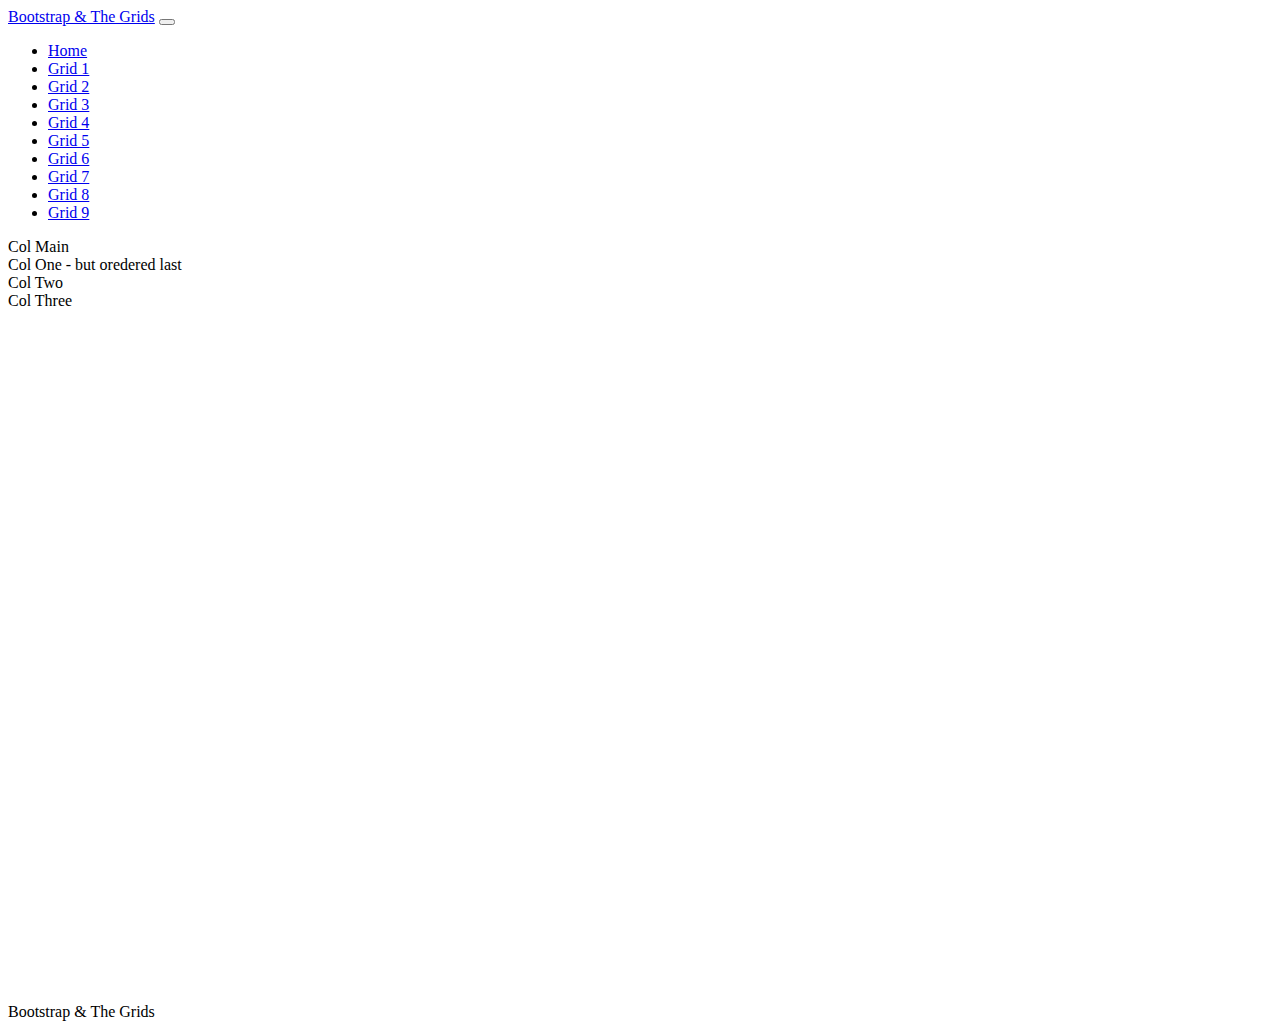
<file: grid8.html>
<!DOCTYPE html>
<html lang="en">
  <head>
    <meta charset="UTF-8" />
    <meta name="viewport" content="width=device-width, initial-scale=1.0" />
    <title>Bootstrap & The Grids</title>

    <!-- Bootstrap CSS -->
    <link
      href="https://cdn.jsdelivr.net/npm/bootstrap@5.3.0/dist/css/bootstrap.min.css"
      rel="stylesheet"
      integrity="sha384-9ndCyUaIbzAi2FUVXJi0CjmCapSmO7SnpJef0486qhLnuZ2cdeRhO02iuK6FUUVM"
      crossorigin="anonymous"
    />

    <!-- My CSS -->
    <link href="/css/site.css" rel="stylesheet" />
  </head>
  <body>
    <!-- nav bar -->
    <header>
      <nav class="navbar navbar-expand-lg navbar-dark bg-dark">
        <div class="container-fluid">
          <a class="navbar-brand" href="/index.html">Bootstrap & The Grids</a>
          <button
            class="navbar-toggler"
            type="button"
            data-bs-toggle="collapse"
            data-bs-target="#navbarSupportedContent"
            aria-controls="navbarSupportedContent"
            aria-expanded="false"
            aria-label="Toggle navigation"
          >
            <span class="navbar-toggler-icon"></span>
          </button>
          <div class="collapse navbar-collapse" id="navbarSupportedContent">
            <ul class="navbar-nav me-auto mb-2 mb-lg-0">
              <li class="nav-item">
                <a class="nav-link" href="/index.html">Home</a>
              </li>
              <li class="nav-item">
                <a class="nav-link" href="/grid1.html">Grid 1</a>
              </li>
              <li class="nav-item">
                <a class="nav-link" href="/grid2.html">Grid 2</a>
              </li>
              <li class="nav-item">
                <a class="nav-link" href="/grid3.html">Grid 3</a>
              </li>
              <li class="nav-item">
                <a class="nav-link" href="/grid4.html">Grid 4</a>
              </li>
              <li class="nav-item">
                <a class="nav-link" href="/grid5.html">Grid 5</a>
              </li>
              <li class="nav-item">
                <a class="nav-link" href="/grid6.html">Grid 6</a>
              </li>
              <li class="nav-item">
                <a class="nav-link" href="/grid7.html">Grid 7</a>
              </li>
              <li class="nav-item">
                <a
                  class="nav-link active"
                  aria-current="page"
                  href="/grid8.html"
                  >Grid 8</a
                >
              </li>
              <li class="nav-item">
                <a class="nav-link" href="/grid9.html">Grid 9</a>
              </li>
            </ul>
          </div>
        </div>
      </nav>
    </header>
    <!-- content of the page -->
    <main class="container-fluid">
      <div class="row row-cols-1 minHeight gy-2 my-3 text-light">
        <div class="col">
          <article class="h-100 bg-secondary">Col Main</article>
        </div>
        <div class="col col-md-4 order-md-last">
          <article class="h-100 bg-dark">Col One - but oredered last</article>
        </div>
        <div class="col col-md-4">
          <article class="h-100 bg-secondary">Col Two</article>
        </div>
        <div class="col col-md-4">
          <article class="h-100 bg-secondary">Col Three</article>
        </div>
      </div>
    </main>

    <!-- footer which appears on each page -->
    <footer class="bg-dark mt-5 text-secondary text-center py-3">
      Bootstrap & The Grids
    </footer>
    <!-- Bootstrap JS -->
    <script
      src="https://cdn.jsdelivr.net/npm/bootstrap@5.3.0/dist/js/bootstrap.bundle.min.js"
      integrity="sha384-geWF76RCwLtnZ8qwWowPQNguL3RmwHVBC9FhGdlKrxdiJJigb/j/68SIy3Te4Bkz"
      crossorigin="anonymous"
    ></script>
  </body>
</html>
</file>
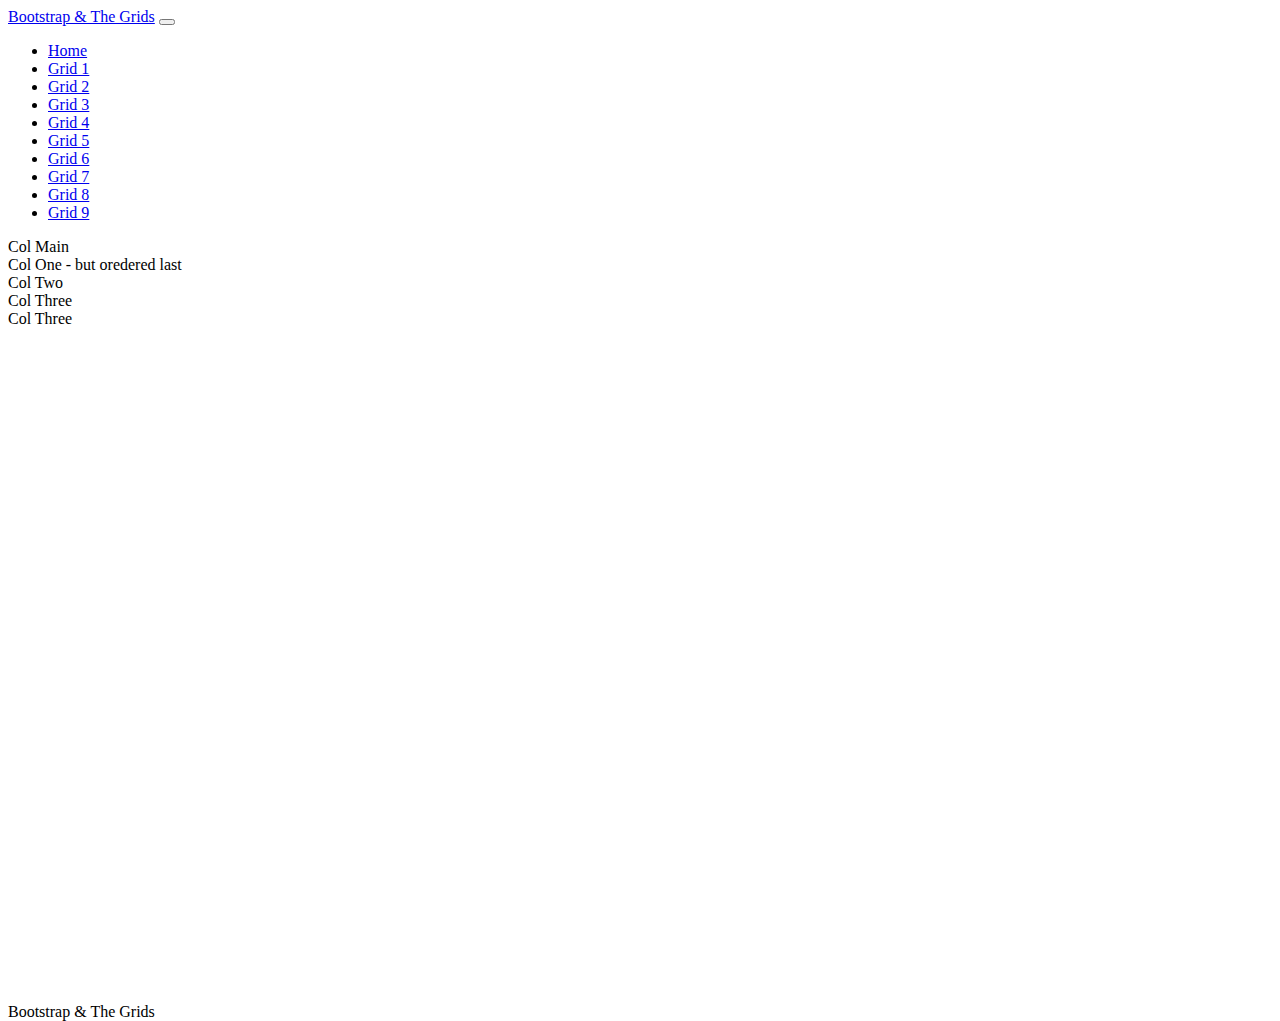
<file: grid9.html>
<!DOCTYPE html>
<html lang="en">
  <head>
    <meta charset="UTF-8" />
    <meta name="viewport" content="width=device-width, initial-scale=1.0" />
    <title>Bootstrap & The Grids</title>

    <!-- Bootstrap CSS -->
    <link
      href="https://cdn.jsdelivr.net/npm/bootstrap@5.3.0/dist/css/bootstrap.min.css"
      rel="stylesheet"
      integrity="sha384-9ndCyUaIbzAi2FUVXJi0CjmCapSmO7SnpJef0486qhLnuZ2cdeRhO02iuK6FUUVM"
      crossorigin="anonymous"
    />

    <!-- My CSS -->
    <link href="/css/site.css" rel="stylesheet" />
  </head>
  <body>
    <!-- nav bar -->
    <header>
      <nav class="navbar navbar-expand-lg navbar-dark bg-dark">
        <div class="container-fluid">
          <a class="navbar-brand" href="/index.html">Bootstrap & The Grids</a>
          <button
            class="navbar-toggler"
            type="button"
            data-bs-toggle="collapse"
            data-bs-target="#navbarSupportedContent"
            aria-controls="navbarSupportedContent"
            aria-expanded="false"
            aria-label="Toggle navigation"
          >
            <span class="navbar-toggler-icon"></span>
          </button>
          <div class="collapse navbar-collapse" id="navbarSupportedContent">
            <ul class="navbar-nav me-auto mb-2 mb-lg-0">
              <li class="nav-item">
                <a class="nav-link" href="/index.html">Home</a>
              </li>
              <li class="nav-item">
                <a class="nav-link" href="/grid1.html">Grid 1</a>
              </li>
              <li class="nav-item">
                <a class="nav-link" href="/grid2.html">Grid 2</a>
              </li>
              <li class="nav-item">
                <a class="nav-link" href="/grid3.html">Grid 3</a>
              </li>
              <li class="nav-item">
                <a class="nav-link" href="/grid4.html">Grid 4</a>
              </li>
              <li class="nav-item">
                <a class="nav-link" href="/grid5.html">Grid 5</a>
              </li>
              <li class="nav-item">
                <a class="nav-link" href="/grid6.html">Grid 6</a>
              </li>
              <li class="nav-item">
                <a class="nav-link" href="/grid7.html">Grid 7</a>
              </li>
              <li class="nav-item">
                <a class="nav-link" href="/grid8.html">Grid 8</a>
              </li>
              <li class="nav-item">
                <a
                  class="nav-link active"
                  aria-current="page"
                  href="/grid9.html"
                  >Grid 9</a
                >
              </li>
            </ul>
          </div>
        </div>
      </nav>
    </header>
    <!-- content of the page -->
    <main class="container-fluid">
      <div class="row row-cols-2 minHeight g-2 my-2 text-light">
        <div class="col-12">
          <article class="h-100 bg-secondary p-2 text-md-center">
            Col Main
          </article>
        </div>
        <div class="col-6 col-md-3 order-last">
          <article class="h-100 bg-dark p-3">
            Col One - but oredered last
          </article>
        </div>
        <div class="col col-md-3">
          <article class="h-100 bg-secondary p-2">Col Two</article>
        </div>
        <div class="col col-md-3">
          <article class="h-100 bg-secondary p-2">Col Three</article>
        </div>
        <div class="col col-md-3">
          <article class="h-100 bg-secondary p-2">Col Three</article>
        </div>
      </div>
    </main>

    <!-- footer which appears on each page -->
    <footer class="bg-dark mt-5 text-secondary text-center py-3">
      Bootstrap & The Grids
    </footer>
    <!-- Bootstrap JS -->
    <script
      src="https://cdn.jsdelivr.net/npm/bootstrap@5.3.0/dist/js/bootstrap.bundle.min.js"
      integrity="sha384-geWF76RCwLtnZ8qwWowPQNguL3RmwHVBC9FhGdlKrxdiJJigb/j/68SIy3Te4Bkz"
      crossorigin="anonymous"
    ></script>
  </body>
</html>
</file>
<file: css/site.css>
html,
body {
  height: 100%;
}

body {
  display: flex;
  flex-direction: column;
}

/* nav to top & footer bottom */
main {
  flex-grow: 1;
}

/* footer stick */
footer {
  flex-shrink: 0;
}

.bg-image {
  background-image: url(/img/GridBG.png);
  background-size: cover;
  background-position: center;
  background-repeat: no-repeat;
}

.bg-image main {
  backdrop-filter: brightness(0.6);
}

.titleText {
  font-family: "Londrina Shadow", sans-serif;
  text-transform: uppercase;
  color: rgb(195, 255, 0);
  font-weight: 400;
}

.minHeight {
  min-height: 85vh;
}
</file>
